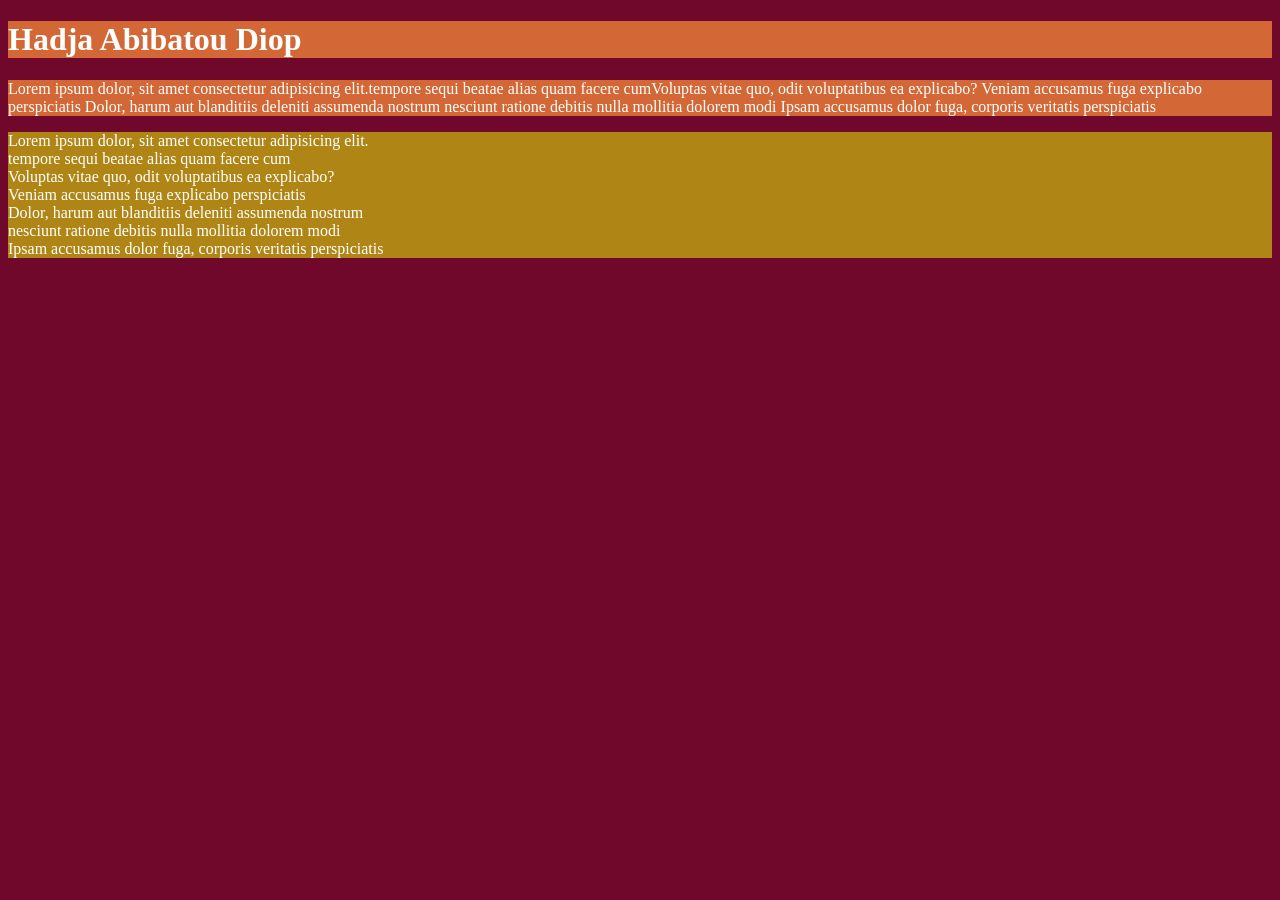
<file: index.html>
<!DOCTYPE html>
<html lang="en">
<head>
    <meta charset="UTF-8">
    <meta name="viewport" content="width=device-width, initial-scale=1.0">
    <title>Document</title>
    <link rel="stylesheet" href="index.css">
</head>
<body>
    <h1>Hadja Abibatou Diop</h1>
    <p> Lorem ipsum dolor, sit amet consectetur adipisicing elit.tempore sequi beatae alias quam facere cumVoluptas vitae quo, odit voluptatibus ea explicabo? 
        Veniam accusamus fuga explicabo perspiciatis Dolor, harum aut blanditiis deleniti assumenda nostrum 
        nesciunt ratione debitis nulla mollitia dolorem modi Ipsam accusamus dolor fuga, corporis veritatis perspiciatis
    </p>
    <p class="paragraphe">Lorem ipsum dolor, sit amet consectetur adipisicing elit.<br>
        tempore sequi beatae alias quam facere cum <br> 
        Voluptas vitae quo, odit voluptatibus ea explicabo? <br>
        Veniam accusamus fuga explicabo perspiciatis <br>
        Dolor, harum aut blanditiis deleniti assumenda nostrum <br>
        nesciunt ratione debitis nulla mollitia dolorem modi  <br>
        Ipsam accusamus dolor fuga, corporis veritatis perspiciatis
    </p>
</body>
</html>
</file>
<file: index.css>
body {background-color: hwb(340 3% 56%);
}


h1, p  {color:white; 
    background-color: #d36836;
   p{
    width: 100%;
    
}
}
.paragraphe { background-color: #af8616;}
</file>
